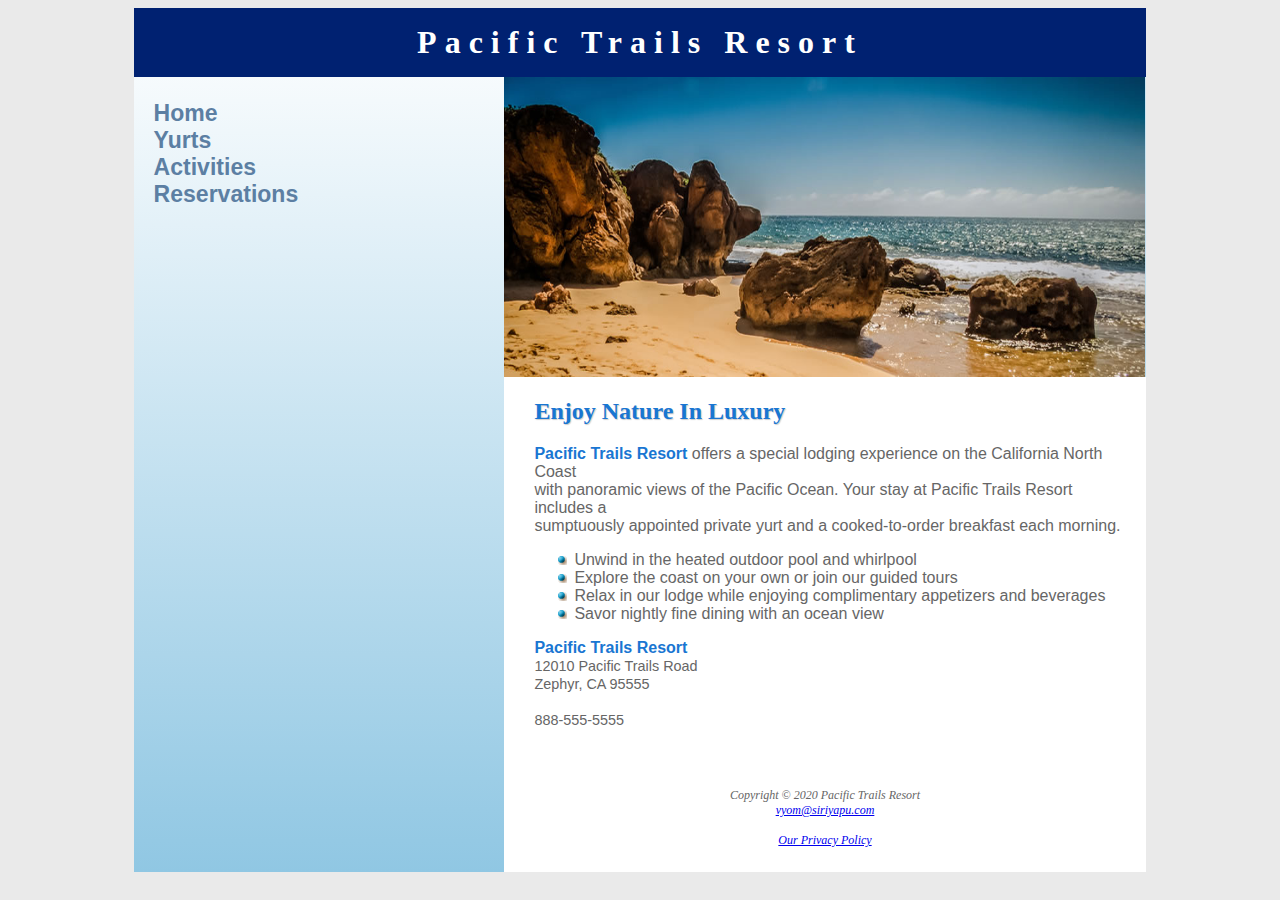
<file: PacificL11/index.html>
<!DOCTYPE html>
<html lang="en">
<head>
    <meta charset="UTF-8">
    <title>Pacific Trails Resort</title>
    <link rel="stylesheet" href="pacific.css">
    <meta name="viewport" content="width=device-width, initial-scale=1.0">

</head>
<body>
<div id="wrapper">



    <header>
        <h1><a href="index.html">Pacific Trails Resort</a> </h1>
    </header>

    <nav>
        <ul>

            <li><a href="index.html">Home</a></li>
            <li><a href="yurts.html">Yurts</a></li>
            <li><a href="activities.html">Activities</a></li>
            <li><a href="reservations.html">Reservations</a></li>

        </ul>
    </nav>
    <div>

        <div id="homehero">  </div>
    </div>


    <main>

        <h2>Enjoy Nature In Luxury</h2>
        <p> <span class="resort">Pacific Trails Resort</span> offers a special lodging experience on the California North Coast<br>
            with panoramic views of the Pacific Ocean. Your stay at Pacific Trails Resort includes a <br>
            sumptuously appointed private yurt and a cooked-to-order breakfast each morning.</p>

        <ul>
            <li>Unwind in the heated outdoor pool and whirlpool</li>
            <li>Explore the coast on your own or join our guided tours</li>
            <li>Relax in our lodge while enjoying complimentary appetizers and beverages</li>
            <li>Savor nightly fine dining with an ocean view</li>
        </ul>

        <div>
            <span class="resort">Pacific Trails Resort</span> <br>
            <span id = "contact">12010 Pacific Trails Road<br>
        Zephyr, CA 95555<br>
            <br>888-555-5555 </span>
        </div>

    </main>
    <footer>
        <br>Copyright &copy; 2020 Pacific Trails Resort <br>
        <a href="mailto:vyom@siriyapu.com">vyom@siriyapu.com</a>
        <br>
        <br>
        <a href="privacy.html">Our Privacy Policy</a>
    </footer>
</div>
</body>
</html>
</file>
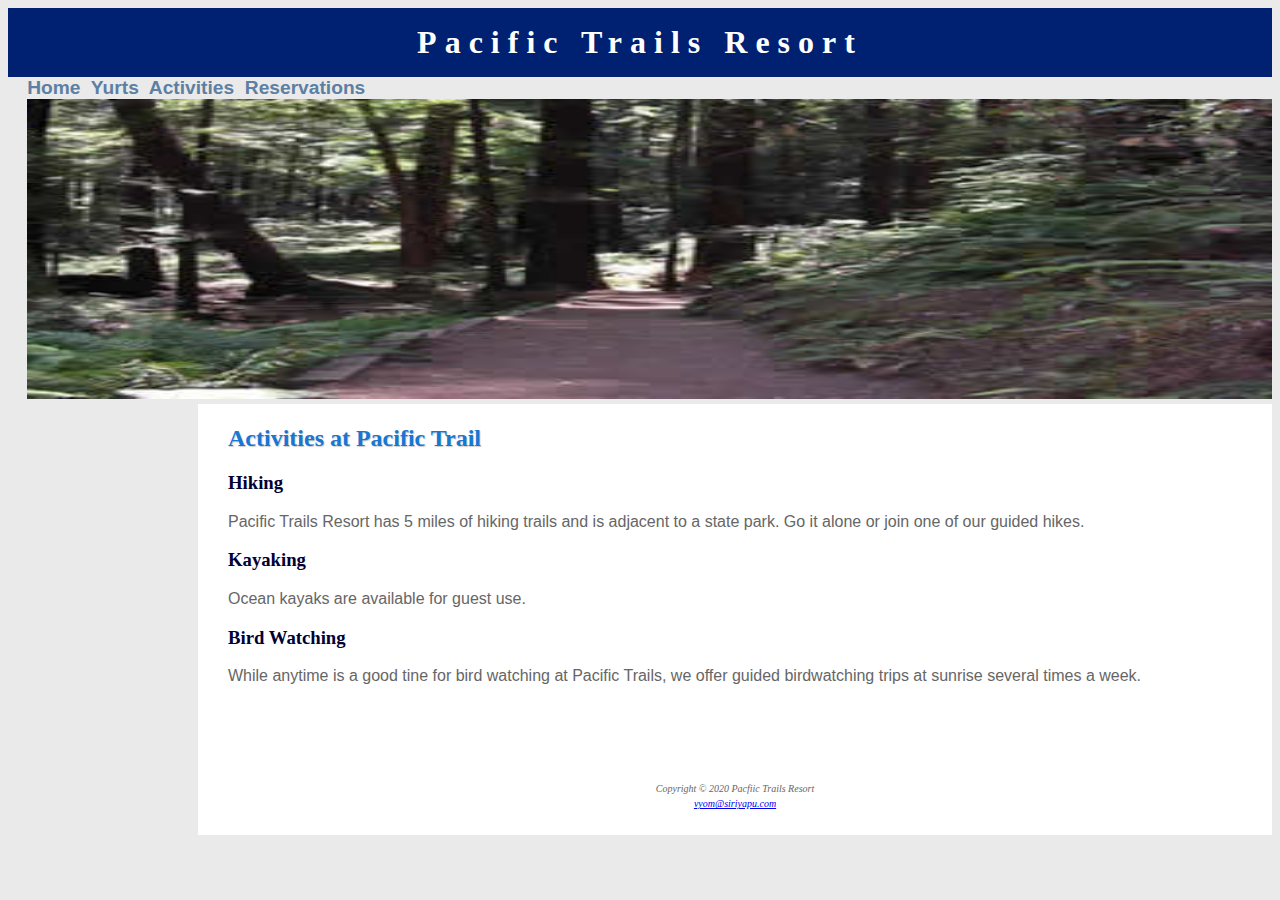
<file: PacificL11/activities.html>
<!doctype html>
<html lang="en">
<head>
<title>Pacific Trails Resort :: Activties</title>
	
<link href="pacific.css" rel="stylesheet">	

<meta charset="UTF-8">

</head>

<body>
	
<header><h1>Pacific Trails Resort</h1></header>
	
<nav>
<b>
	
<a href="index.html">Home</a>&nbsp;
<a href="yurts.html">Yurts</a>&nbsp;
<a href="activites.html">Activities</a>&nbsp;
<a href="reservations.html">Reservations</a>&nbsp;

</b>
<div>
<img src="trail.jpg" alt="Hiking Trail at Pacific Trails" height="300" width="100%">	
</div>
</nav>
<main>
<h2>
Activities at Pacific Trail</h2>
	
<h3>Hiking</h3>

<p>Pacific Trails Resort has 5 miles of hiking trails and is adjacent to a state park. Go it alone or join one of our guided hikes.</p>

<h3>Kayaking</h3>

<p>Ocean kayaks are available for guest use.</p>

<h3>Bird Watching</h3>

<p>While anytime is a good tine for bird watching at Pacific Trails, we offer guided birdwatching trips at sunrise several times a week.</p><br><br>

	


</div>
</main>
	
<footer>
<i><small> Copyright &copy; 2020 Pacfiic Trails Resort<br>
<a href="mailto:vyom@siriyapu.com">vyom@siriyapu.com</a></small></i>
	
	
	
</footer>
</body>
</html>
</file>
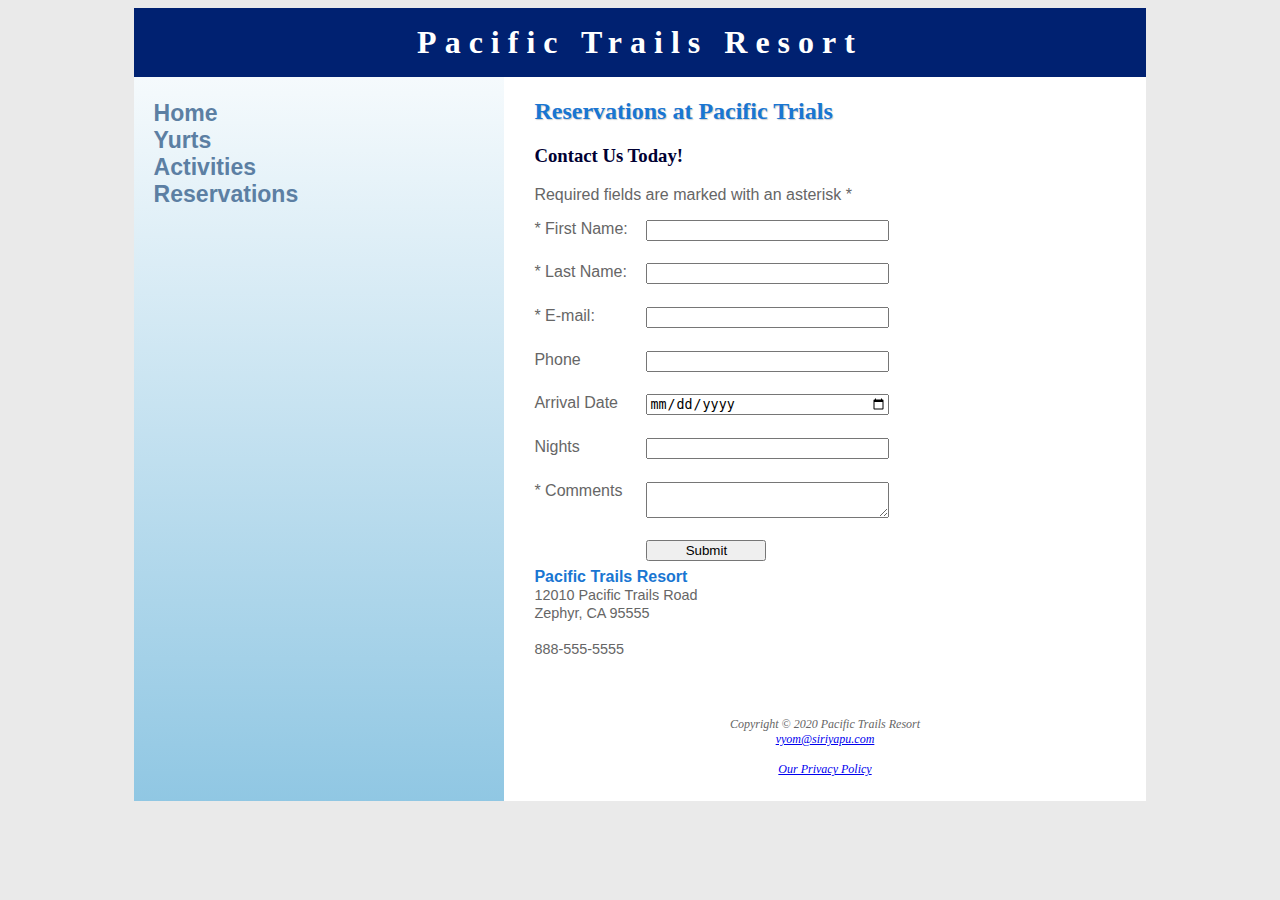
<file: PacificL11/reservations.html>
<!DOCTYPE html>
<html lang="en">
<head>
    <meta charset="UTF-8">
    <title>Pacific Trails Resort :: Reservations</title>
    <link rel="stylesheet" href="pacific.css">
    <meta name="viewport" content="width=device-width, initial-scale=1.0">

</head>
<body>
<div id="wrapper">

    <header>
        <h1><a href="index.html">Pacific Trails Resort</a> </h1>
    </header>

    <nav>
        <ul>

            <li><a href="index.html">Home</a></li>
            <li><a href="yurts.html">Yurts</a></li>
            <li><a href="activities.html">Activities</a></li>
            <li><a href="reservations.html">Reservations</a></li>

        </ul>
    </nav>

    <main>
        <h2>Reservations at Pacific Trials</h2>
        <h3>Contact Us Today!</h3>
        <p>Required fields are marked with an asterisk *</p>
        <form action="https://webdevbasics.net/scripts/pacific.php" method="POST">

          <label for="myFName">* First Name:</label>
          <input type="text" name="myFName" id="myFName" required>

            <label for="myLName">* Last Name:</label>
            <input type="text" name="myLName" id="myLName" required>

            <label for="myEmail">* E-mail:</label>
            <input type="email" name="myEmail" id="myEmail" required>

            <label for="myTel">Phone</label>
            <input type="tel" name="myTel" id="myTel" maxlength="12">

            <label for="date">Arrival Date</label>
            <input type="date" name="date" id="date">

            <label for="nights">Nights</label>
            <input type="number" id="nights" name="nights" min="1" max="14">

            <label for="myComments">* Comments</label>
            <textarea name="myComments" id="myComments" rows="2" cols="30" required></textarea>
            <input type="submit" value="Submit">

        </form>



        <div>
            <span class="resort">Pacific Trails Resort</span> <br>
            <span id = "contact">12010 Pacific Trails Road<br>
        Zephyr, CA 95555<br>
            <br>888-555-5555 </span>
        </div>

    </main>
    <footer>
        <br>Copyright &copy; 2020 Pacific Trails Resort <br>
        <a href="mailto:vyom@siriyapu.com">vyom@siriyapu.com</a>
        <br>
        <br>
        <a href="privacy.html">Our Privacy Policy</a>
    </footer>
</div>
</body>
</html>
</file>
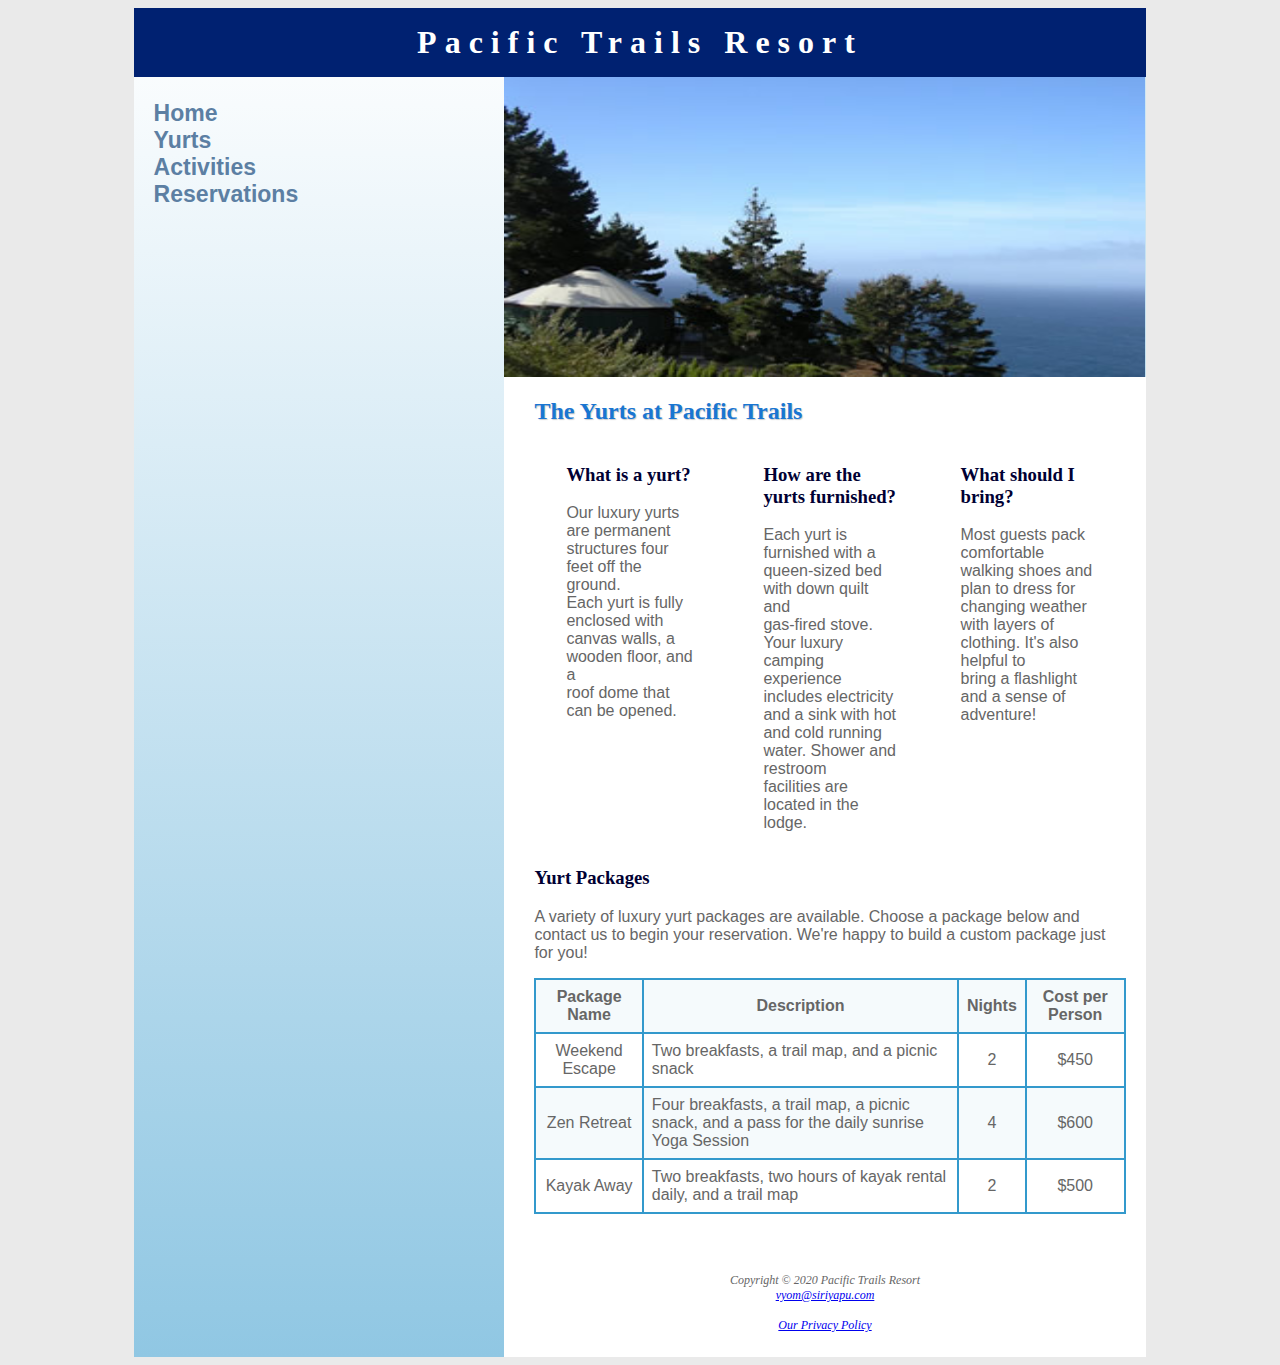
<file: PacificL11/yurts.html>
<!DOCTYPE html>
<html lang="en">
<head>
    <meta charset="UTF-8">
    <title>Yurts</title>
    <link rel="stylesheet" href="pacific.css">
    <meta name="viewport" content="width=device-width, initial-scale=1.0">
</head>

<body class="content">

<div id="wrapper">

    <header>
        <h1>Pacific Trails Resort</h1>
    </header>

    <nav>
        <ul>

            <li><a href="index.html">Home</a></li>
            <li><a href="yurts.html">Yurts</a></li>
            <li><a href="activities.html">Activities</a></li>
            <li><a href="reservations.html">Reservations</a></li>

        </ul>

    </nav>
    <div>

        <div id="yurthero"></div>


    </div>

    <main>
        <h2>The Yurts at Pacific Trails</h2>

        <section>
            <h3> What is a yurt?</h3>
            <p>
                Our luxury yurts are permanent structures four feet off the ground.<br>
                Each yurt is fully enclosed with canvas walls, a wooden floor, and a <br>
                roof dome that can be opened.
            </p>
        </section>
        <section>
            <h3>How are the yurts furnished?</h3>
            <p>
                Each yurt is furnished with a queen-sized bed with down quilt and<br>
                gas-fired stove. Your luxury camping experience includes electricity<br>
                and a sink with hot and cold running water. Shower and restroom<br>
                facilities are located in the lodge.
            </p>
        </section>
        <section>
            <h3> What should I bring?</h3>
            <p>
                Most guests pack comfortable walking shoes and plan to dress for<br>
                changing weather with layers of clothing. It's also helpful to<br>
                bring a flashlight and a sense of adventure!
            </p>
        </section>

        <div id="special">
            <h3>Yurt Packages</h3>
            <p>A variety of luxury yurt packages are available. Choose a package below and contact us to begin your
                reservation. We're happy to build a custom package just for you!</p>
            <table>
                <tr>
                    <th>Package Name</th>
                    <th>Description</th>
                    <th>Nights</th>
                    <th>Cost per Person</th>
                </tr>

                <tr>
                    <td>Weekend Escape</td>
                    <td class="text">Two breakfasts, a trail map, and a picnic snack</td>
                    <td>2</td>
                    <td>$450</td>
                </tr>

                <tr>
                    <td>Zen Retreat</td>
                    <td class="text">Four breakfasts, a trail map, a picnic snack, and a pass for the
                        daily sunrise Yoga Session</td>
                    <td>4</td>
                    <td>$600</td>
                </tr>

                <tr>
                    <td>Kayak Away</td>
                    <td class="text">Two breakfasts, two hours of kayak rental daily, and a trail map</td>
                    <td>2</td>
                    <td>$500</td>
                </tr>

            </table>

        </div>


    </main>
    <footer>
        <br>Copyright &copy; 2020 Pacific Trails Resort <br>
        <a href="mailto:vyom@siriyapu.com">vyom@siriyapu.com</a>
        <br>
        <br>
        <a href="privacy.html">Our Privacy Policy</a>
    </footer>
</div>
</body>
</html>
</file>
<file: PacificL11/pacific.css>
*{box-sizing: border-box;}

body {color:#666666; background-color:#EAEAEA;
    font-family: sans-serif, Arial, helvetica;}

#wrapper {background-color: #90c7e3;
    background-position: center;
    background-image: linear-gradient(to bottom, #FFFFFF, #90c7e3);}


header {color:#FFFFFF; background-color:#002171;
    text-align: center;}

header a{text-decoration: none;}

header a:link{color: #FFFFFF;}

header a:visited{color: #FFFFFF;}

header a:hover{color: #90c7e3;}


img { background-image: url(coast.jpg);
    width: 100%;}

#homehero {background-image: url(coast.jpg);
    background-size: 100% 100%;
    background-repeat: no-repeat;
    height: 300px;
    margin-left: 190px;}

img { background-image: url(yurt.jpg) ;
    background-repeat: no-repeat;
    width: 100%;}

#yurthero { background-image:url(yurt.jpg);
    background-size: 100% 100%;
    background-repeat: no-repeat;
    height: 300px;
    margin-left: 190px;}


img {background-image: url(trail.jpg);
    background-repeat: no-repeat;
    width: 100%;}

#trailhero { background-image: url(trail.jpg);
    background-size: 100% 100%;
    background-repeat: no-repeat;
    height: 300px;
    margin-left: 190px;}

nav {font-weight: bold;
    padding: 0;
    font-size: 120%;
    text-align: center; }

nav a { text-decoration: none;}

nav a:link{color: #5C7FA3;}

nav a:visited{color: #344873;}

nav a:hover{color: #A52A2A;}

nav ul{list-style-type: none;
    margin: 0;
    padding-left: 0;
    font-size: 1.2em;}

nav li{border-bottom: 1px solid darkblue}

main {display: block;
    background-color: #FFFFFF;
    margin-left: 190px;
    padding: 1px 20px 20px 30px;
    overflow: auto;}

main ul{list-style-image: url("marker.gif")}



h1 {margin-bottom: 0;
    font-family: serif, Georgia,Times New Roman;
    margin-top: 0;
    padding-top: 0.5em;
    padding-bottom: 0.5em;
    letter-spacing: 0.25em;}

h2 {color: #1976D2;
    font-family: serif, Georgia, Times New Roman;
    text-shadow: 1px 1px 1px #cccccc;}

h3 { color: #000033;
    font-family: serif, Georgia, Times New Roman;}

dt {color: #002171}

.resort {color: #1976D2;
    font-weight: bold;}

footer {font-size: 75%;
    font-style: italic;
    font-family: serif, Georgia, Times New Roman;
    text-align: center;
    padding: 2em;
    margin-left: 190px;
    background-color: #FFFFFF;}

#contact {font-size: 90%;}

table{border: 2px solid #3399CC;
    border-collapse: collapse;}
table td, th{padding: 0.5em;
    border: 2px solid #3399CC;}
table td {text-align: center;}
tr:nth-child(odd){background-color: #F5FAFC;}

.text {text-align:left;}

form{display: flex;
     flex-flow: column nowrap;}
input,textarea{margin-bottom: .5em;}

@media (min-width: 600px) {
    nav ul {display: flex;
        flex-flow: nowrap;
        justify-content: space-around;}
    nav li {border-bottom: none;}
    section {padding-left: 2em;
        padding-right: 2em;
        grid-row: 2 / 3;
        grid-column: auto;}
    .content main {display:grid;
        grid-template-rows:auto;
        grid-template-columns:1fr 1fr 1fr;}
    h2 {grid-row: 1 / 2;
        grid-column: 1/5;}
    #special {grid-row: auto;
        grid-column: 1 / 5;}
    footer {grid-row: auto;
        grid-column: 1 / 5;}
    form{width: 60%;
         display: grid;
         gap: 1em;
         grid-template-columns: 6em 1fr;
         grid-template-rows: auto;}
    input[type=submit]{grid-column: 2 / 3;
                       width: 9em;}  }
@media (min-width: 1024px) {
    nav ul {flex-direction: column;
        padding-top: 1em;}
    nav {text-align: left;
        padding-left: 1em;
        grid-row: 2 / 5;
        grid-column: 1 / 2;}
    #wrapper{margin: auto;
        width: 80%;
        border: darkblue;
        display: grid;
        grid-template-columns: 180px 1fr;
        grid-template-rows: auto;}
    header {grid-row: 1 / 2;
        grid-column: 1 / 4;}
    div {grid-row: 2 / 3;
        grid-column: 2 / 4;}
    main {grid-row: 3 / 4;
        grid-column: 2 / 4;}
    footer { grid-row: 4 / 5;
        grid-column: 2 / 4;}  }
</file>
